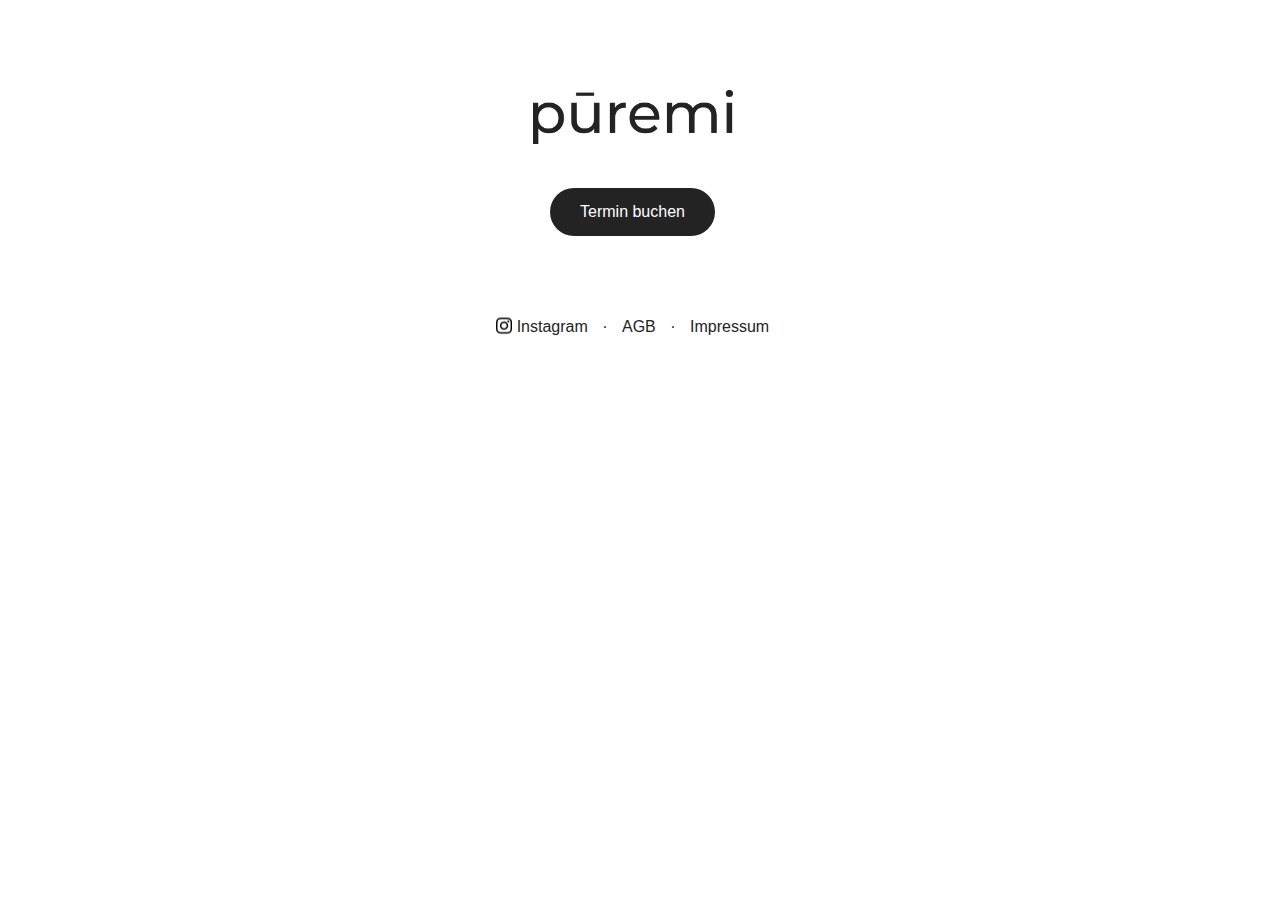
<file: index.html>
<!DOCTYPE html>
<html lang="de">
<head>
  <meta charset="UTF-8" />
  <title>puremi</title>
  <meta name="viewport" content="width=device-width, initial-scale=1.0" />
  <link rel="stylesheet" href="style.css">
</head>
<body>

  <div class="container">

<img src="images/puremi_logo.png" alt="puremi logo" class="logo">
    <br>
    
<a class="button" href="https://beautinda.de/artist/Q60KPCnvaffQh8k6oYBYm7BGyKo1" target="_blank">
  Termin buchen
</a>
<br>
<footer>
  <a href="https://www.instagram.com/puremi.lashes?igsh=MTFka3BjdGR5am9qdQ==" class="footer-link">
    <img src="images/instagram_logo.png" alt="instagram logo" class="footer-icon">
    Instagram
  </a>

  <span class="footer-sep">·</span>

  <a href="/agb" class="footer-link">AGB</a>

  <span class="footer-sep">·</span>

  <a href="/impressum" class="footer-link">Impressum</a>
</footer>

  </div>

</body>
</html>
</file>
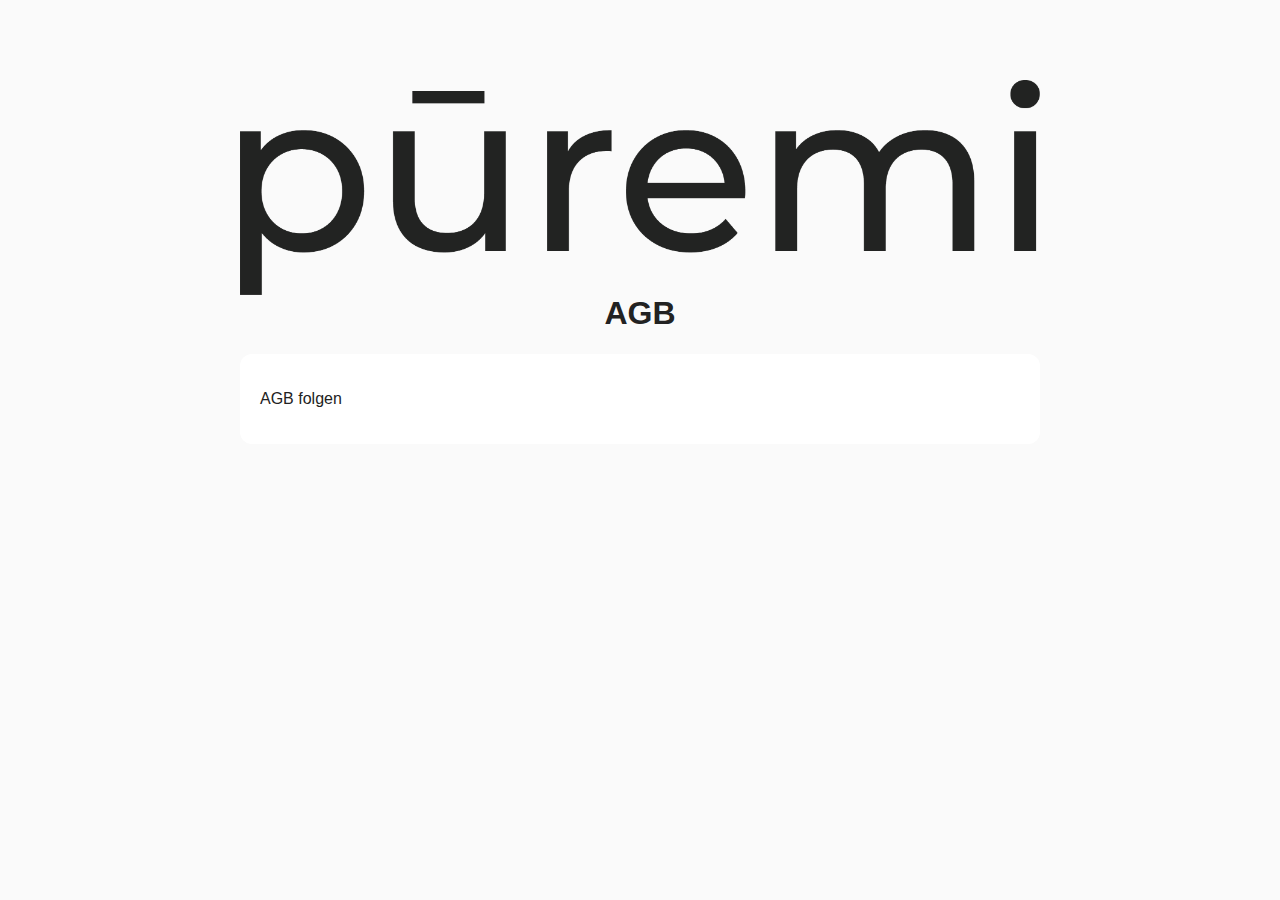
<file: agb/index.html>
<!DOCTYPE html>
<html lang="de">
<head>
  <meta charset="UTF-8" />
  <title>AGB – puremi</title>
  <meta name="viewport" content="width=device-width, initial-scale=1.0" />
  <style>
    body { margin:0; font-family: Arial, sans-serif; background:#fafafa; color:#222; }
    .container { max-width: 800px; margin: 0 auto; padding: 80px 20px; }
    a { color:#222; }
    h1 { margin-top: 0; }
    .box { background:#fff; padding:20px; border-radius:12px; }
  </style>
</head>
<body>
  <div class="container">
        <img
  src="/images/puremi_logo.png"
  alt="puremi Logo"
  style="display:block; max-width:100%; height:auto; margin:0 auto;"
>
    <h1 style="text-align: center;">AGB</h1>

    <div class="box">
      <!---<p><strong>Hinweis:</strong> Füge hier die AGB ein.</p>--->
      <p>AGB folgen</p>
    </div>
  </div>
</body>
</html>
</file>
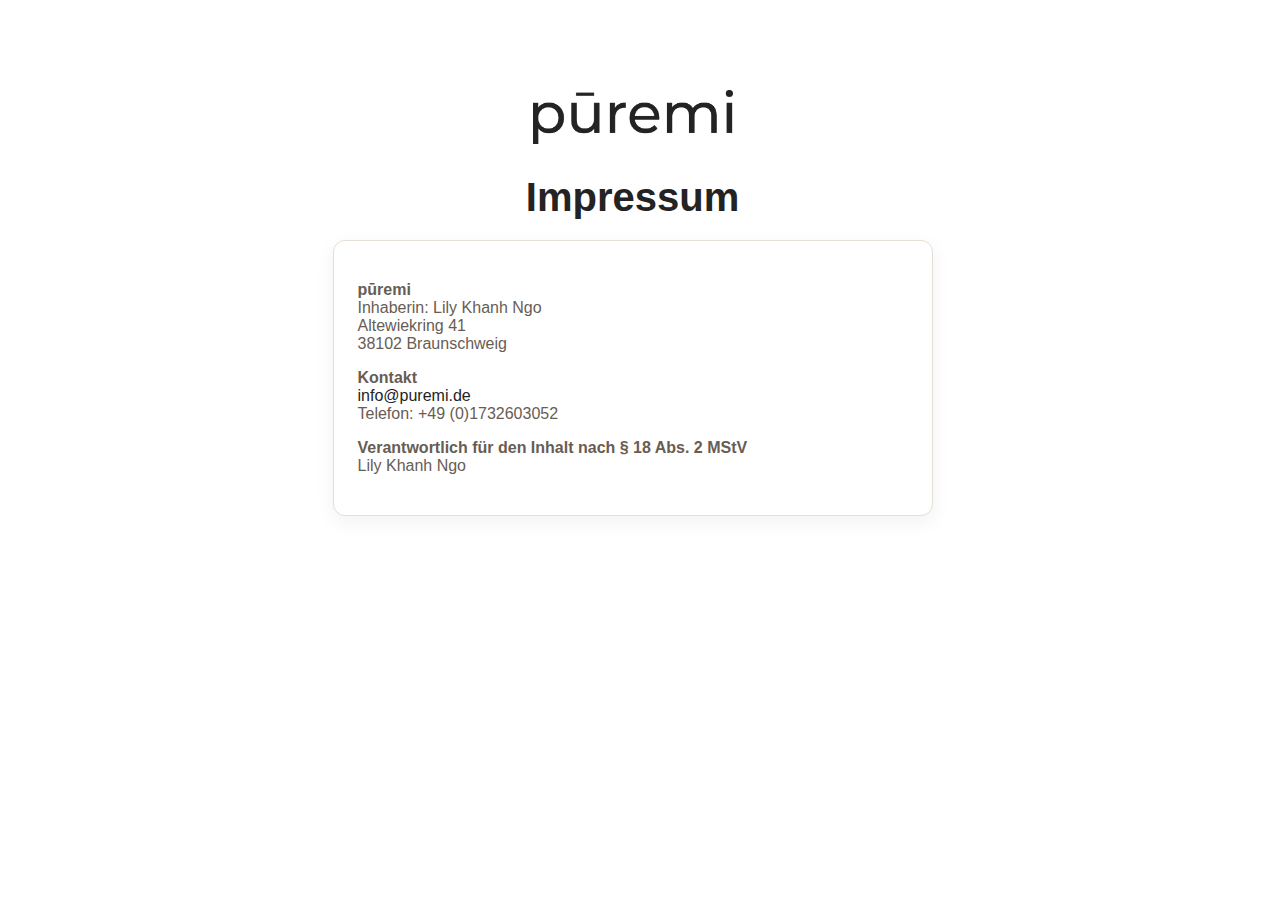
<file: impressum/index.html>
<!DOCTYPE html>
<html lang="de">
<head>
  <meta charset="UTF-8" />
  <title>Impressum – puremi</title>
  <meta name="viewport" content="width=device-width, initial-scale=1.0" />
  <link rel="stylesheet" href="/style.css">
</head>
<body>
  <div class="container">
        <img src="/images/puremi_logo.png" alt="puremi Logo" class="logo">

    <h1>Impressum</h1>

    <div class="box">
     <p>
<strong>pūremi</strong><br>
Inhaberin: Lily Khanh Ngo<br>
Altewiekring 41<br>
38102 Braunschweig
</p>

<p>
<strong>Kontakt</strong><br>
<a href="mailto:info@puremi.de" class="link-colors">info@puremi.de</a>
<br>
Telefon: +49 (0)1732603052
</p>

<p>
<strong>Verantwortlich für den Inhalt nach § 18 Abs. 2 MStV</strong><br>
Lily Khanh Ngo
</p>
    </div>
  </div>
</body>
</html>
</file>
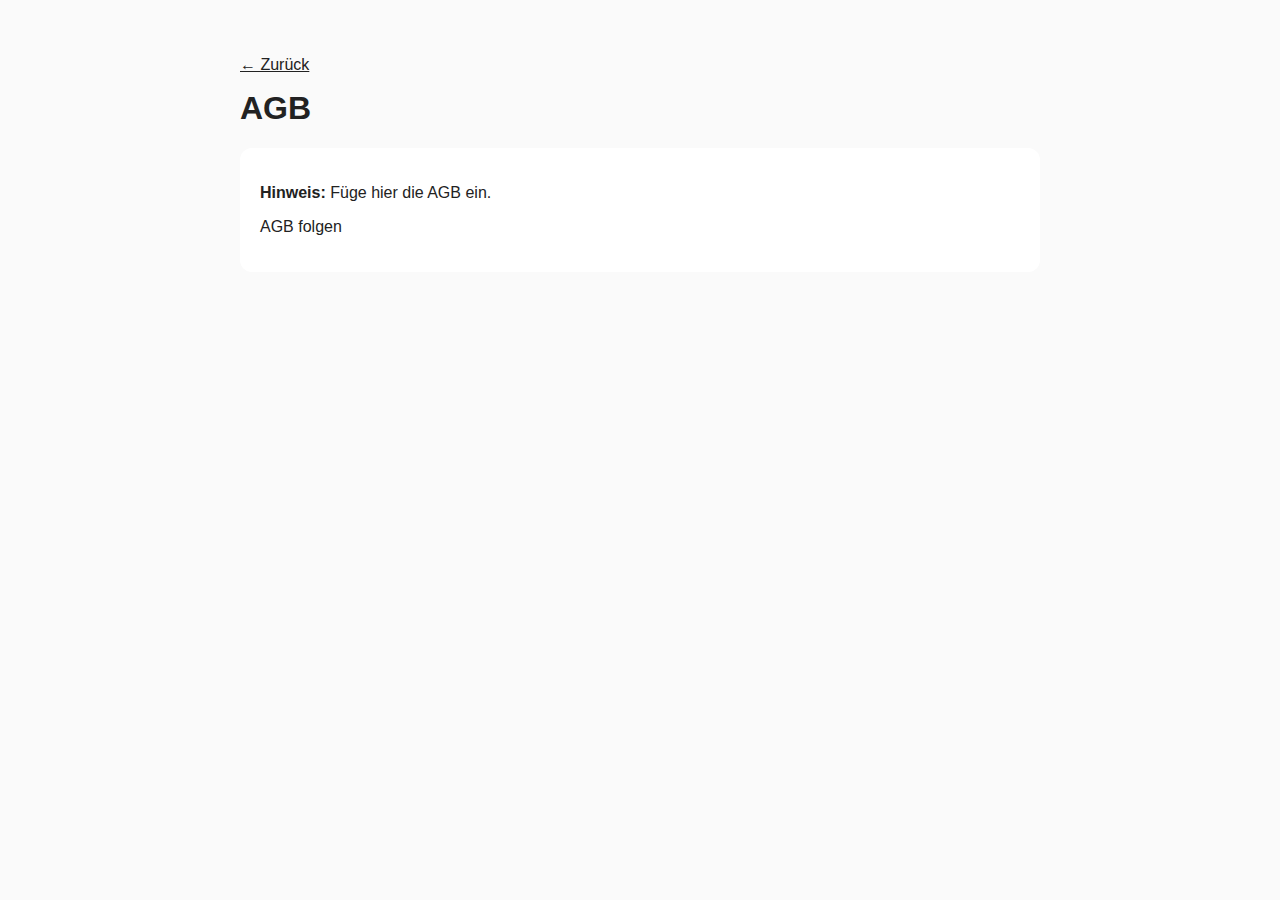
<file: agb.html>
<!DOCTYPE html>
<html lang="de">
<head>
  <meta charset="UTF-8" />
  <title>AGB – puremi</title>
  <meta name="viewport" content="width=device-width, initial-scale=1.0" />
  <style>
    body { margin:0; font-family: Arial, sans-serif; background:#fafafa; color:#222; }
    .container { max-width: 800px; margin: 0 auto; padding: 40px 20px; }
    a { color:#222; }
    h1 { margin-top: 0; }
    .box { background:#fff; padding:20px; border-radius:12px; }
  </style>
</head>
<body>
  <div class="container">
    <p><a href="index.html">← Zurück</a></p>
    <h1>AGB</h1>

    <div class="box">
      <p><strong>Hinweis:</strong> Füge hier die AGB ein.</p>
      <p>AGB folgen</p>
    </div>
  </div>
</body>
</html>
</file>
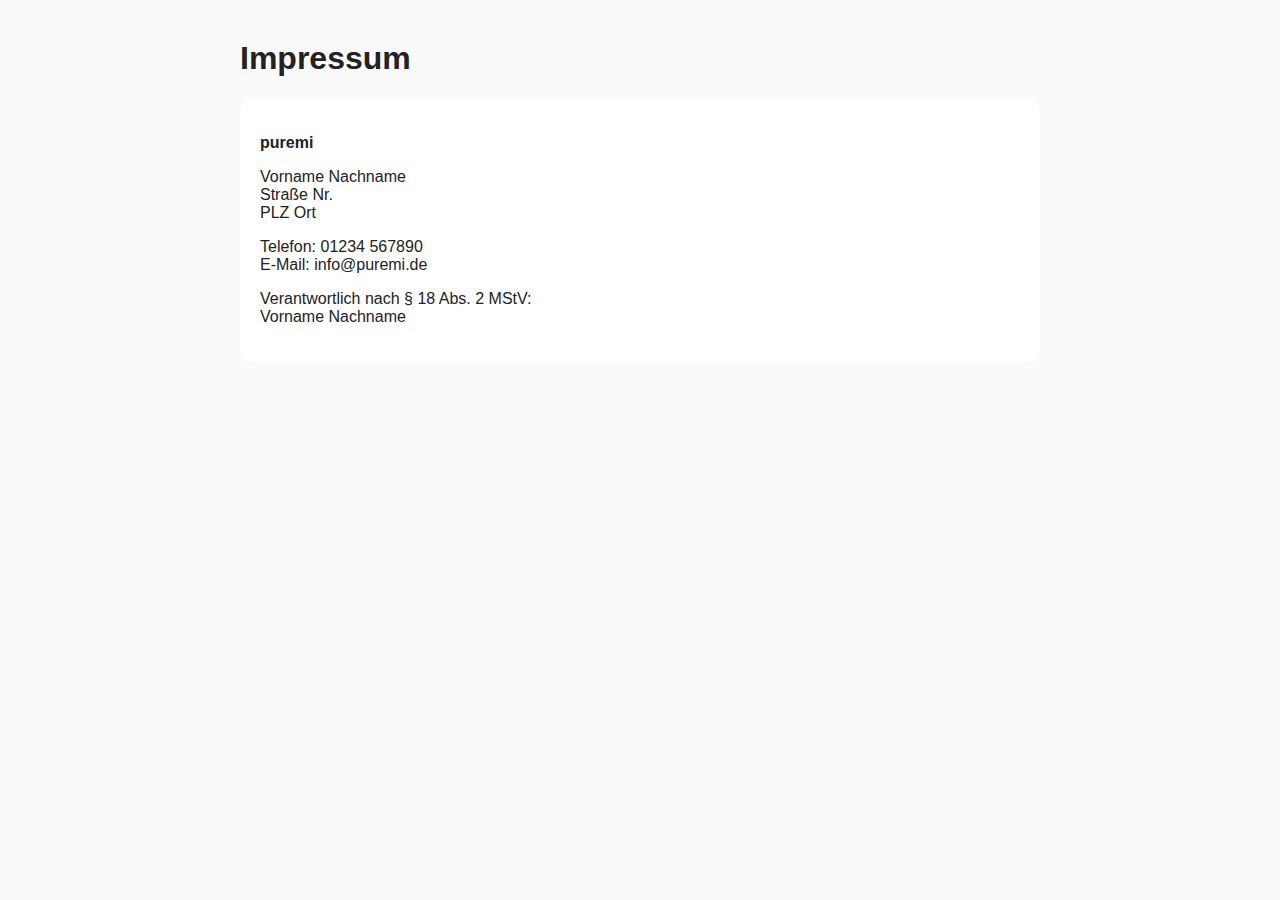
<file: impressum.html>
<!DOCTYPE html>
<html lang="de">
<head>
  <meta charset="UTF-8" />
  <title>Impressum – puremi</title>
  <meta name="viewport" content="width=device-width, initial-scale=1.0" />
  <style>
    body { margin:0; font-family: Arial, sans-serif; background:#fafafa; color:#222; }
    .container { max-width: 800px; margin: 0 auto; padding: 40px 20px; }
    a { color:#222; }
    h1 { margin-top: 0; }
    .box { background:#fff; padding:20px; border-radius:12px; }
  </style>
</head>
<body>
  <div class="container">
    <h1>Impressum</h1>

    <div class="box">
      <p><strong>puremi</strong></p>
      <p>
        Vorname Nachname<br>
        Straße Nr.<br>
        PLZ Ort
      </p>

      <p>
        Telefon: 01234 567890<br>
        E-Mail: info@puremi.de
      </p>

      <p>
        Verantwortlich nach § 18 Abs. 2 MStV:<br>
        Vorname Nachname
      </p>
    </div>
  </div>
</body>
</html>
</file>
<file: style.css>
:root{
  /* puremi Palette */
  --puremi-sand:  #e5ded2;
  --puremi-milk: ##FCF7F5;
  --puremi-taupe: #a39382;
  --puremi-mocha: #685d54;
  --puremi-ink:   #232323;

  /* Rollen (so bleibt das Design gleich) */
  --bg:           var(--puremi-milk);
  --text:         var(--puremi-ink);
  --muted:        var(--puremi-mocha);
  --surface:      #ffffff;          /* Box bleibt „weiß“ wie jetzt */
  --surface-alt:  var(--puremi-sand);
  --accent:       var(--puremi-ink); /* Button wie bisher dunkel */
  --accent-text:  #ffffff;
  --link:         var(--puremi-mocha);
  --border:       var(--puremi-sand);
}

html {
  scrollbar-gutter: stable;
}

body {
  margin: 0;
  font-family: Arial, sans-serif;
  background: var(--bg);
  color: var(--text);
  text-align: center;
}

.container {
  max-width: 600px;
  margin: 0 auto;
  padding: 90px 20px;
}

 h1 {
  font-size: 2.5rem;
  margin-bottom: 10px;
  text-align: center;
}

p { color: var(--muted); }

a.button {
  display: inline-block;
  margin: 40px 0 80px; /* (dein größerer Abstand zum Footer) */
  padding: 15px 30px;
  background: var(--accent);
  color: var(--accent-text);
  text-decoration: none;
  border-radius: 30px;
}

a.button:hover {
  background: var(--puremi-mocha);
}

.button-icon {
  height: 1.4em;
  width: 1.4em;
}

footer a {
  color: var(--text);   /* vorher: var(--link) */
  margin: 0 10px;
  text-decoration: none;
  transition: color 0.2s ease;
}

footer a:hover {
  color: var(--link);   /* vorher: var(--text) */
}

.footer-link {
  display: inline-flex;
  align-items: baseline;
  gap: 0.3em;
}

.footer-icon {
  height: 1em;
  width: auto;
  display: block;
  transform: translateY(0.1em);
}

.footer-sep {
  line-height: 1;
}

.logo {
  max-width: 200px;
  width: 100%;
  height: auto;
}

.box {
  background: var(--surface);
  padding: 24px;
  border-radius: 12px;
  margin-top: 20px;
  text-align: left;
  box-shadow: 0 6px 20px rgba(35, 35, 35, 0.06);
  border: 1px solid var(--border);
}

.box h2 {
  margin-top: 1.6em;
}

.calendar-icon {
  height: 160px;
  width: auto;
}

.link-colors {
  color: var(--text);
  text-decoration: none;
  transition: color 0.2s ease;
}

.link-colors:hover {
  color: var(--link);
}
.sr-only {
  position: absolute;
  width: 1px;
  height: 1px;
  padding: 0;
  margin: -1px;
  overflow: hidden;
  clip: rect(0, 0, 0, 0);
  white-space: nowrap;
  border: 0;
}
</file>
